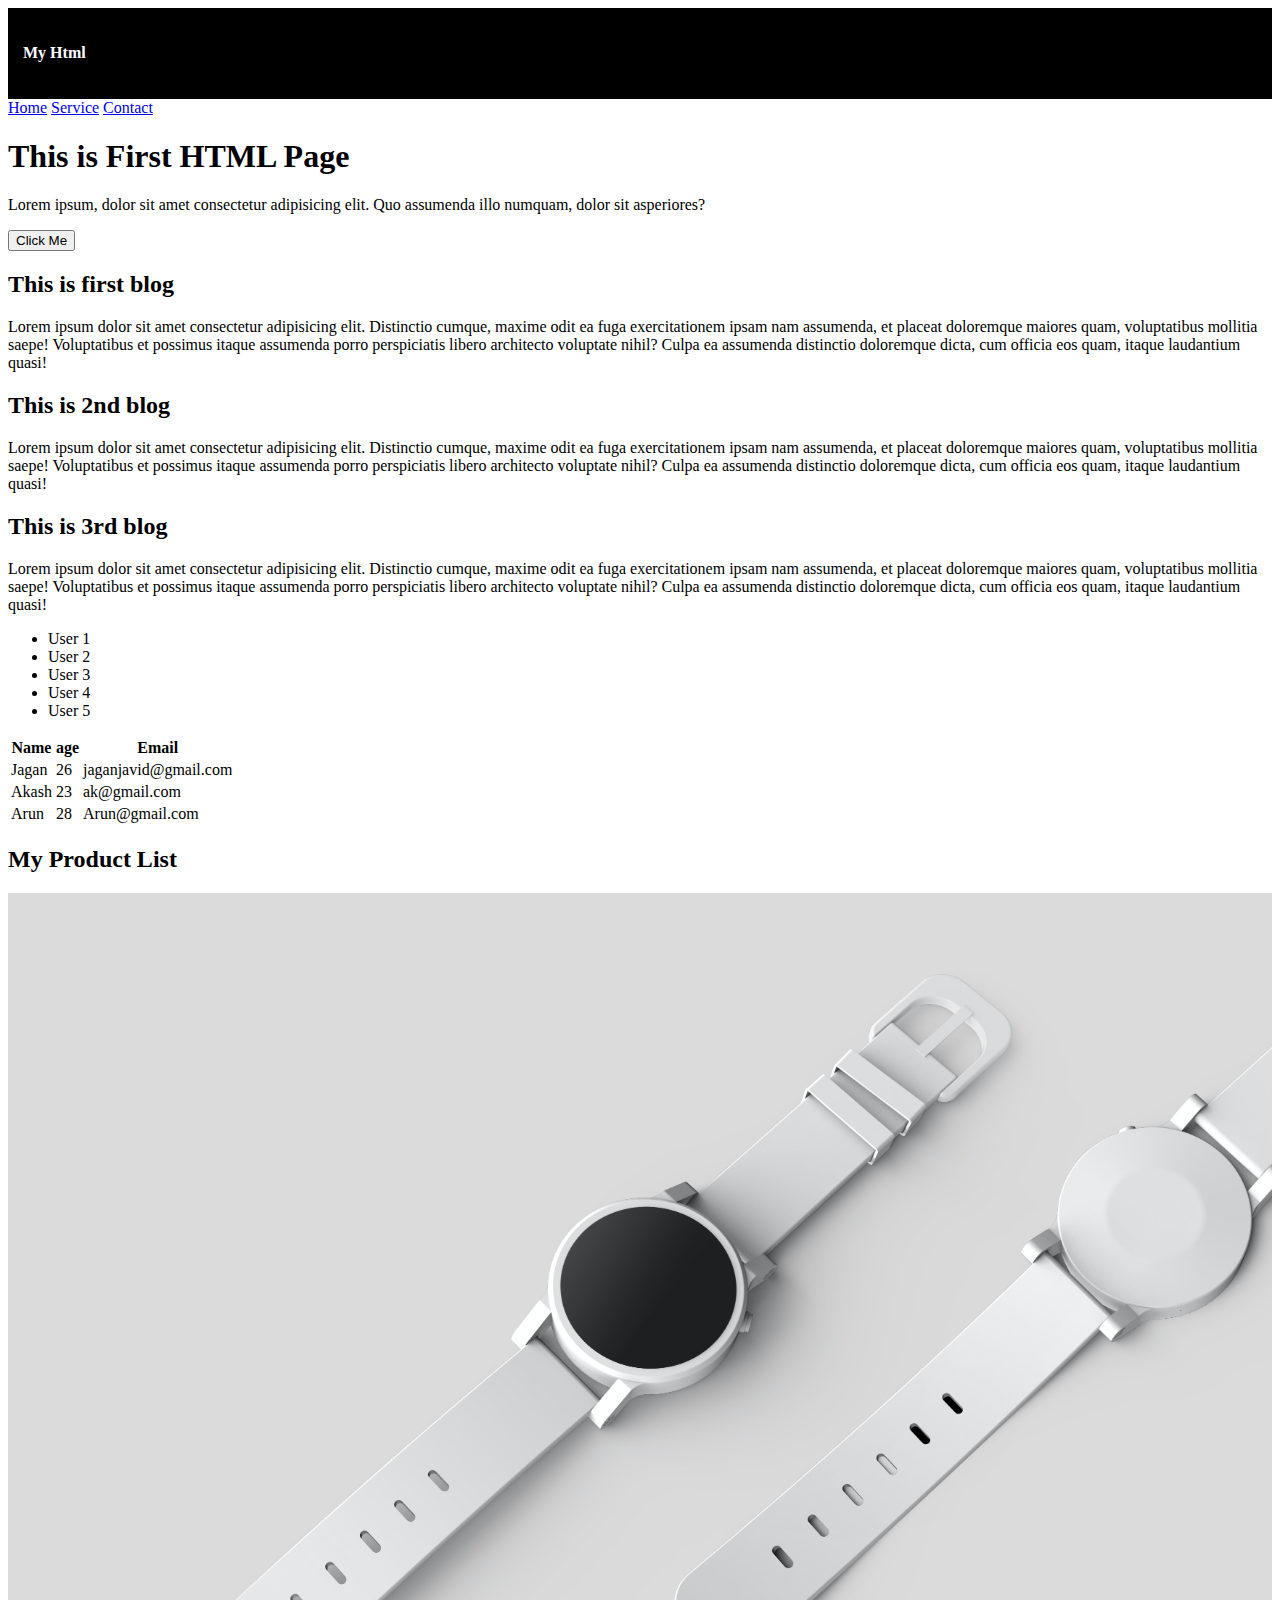
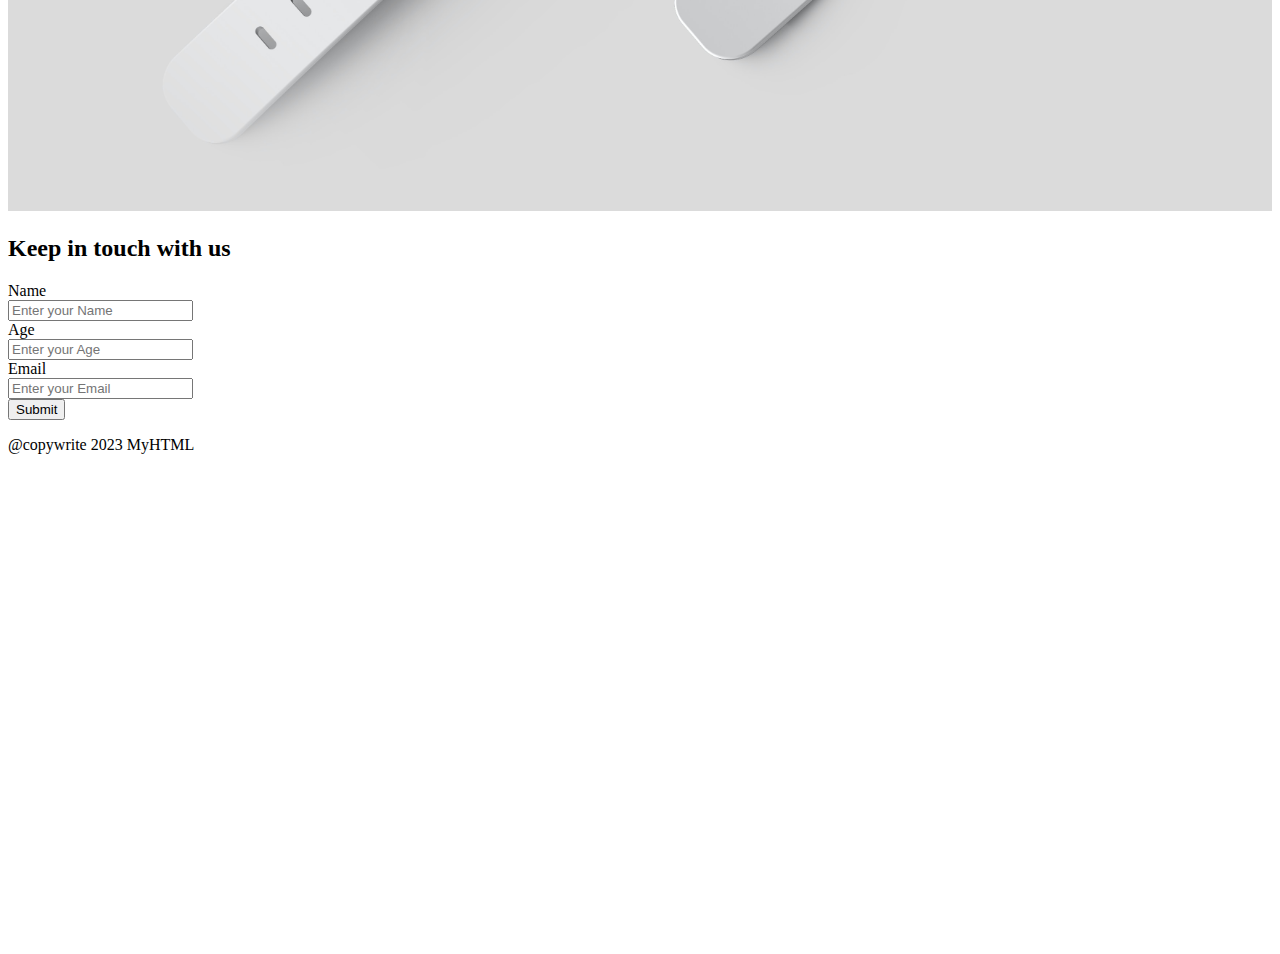
<file: 2-html-website/index.html>
<!DOCTYPE html>
<html lang="en">
<head>
    <meta charset="UTF-8">
    <meta http-equiv="X-UA-Compatible" content="IE=edge">
    <meta name="viewport" content="width=device-width, initial-scale=1.0">
    <title>Welcome to html</title>
</head>
<body>

    <header style="background-color: #000000; color: #ffffff; padding: 15px;">
        <h4>My Html</h4>
    </header>

    <!-- Navigation -->
    <nav> 
        <!-- Anchor -->
        <!-- href - Hyperlink -->
        <a href="./index.html">Home</a>
        <a href="./service.html">Service</a>
        <a href="./contact.html">Contact</a>
    </nav>

    <section class="banner">
        <h1>This is First HTML Page</h1>
        <p>Lorem ipsum, dolor sit amet consectetur adipisicing elit. Quo assumenda illo numquam, dolor sit asperiores?</p>
        <button>Click Me</button>
    </section>

    <section class="blogs">
        <div class="blog-1">
            <h2>This is first blog</h2>
            <p>Lorem ipsum dolor sit amet consectetur adipisicing elit. 
                Distinctio cumque, maxime odit ea fuga exercitationem ipsam
                 nam assumenda, et placeat doloremque maiores quam, voluptatibus mollitia 
                 saepe! Voluptatibus et possimus itaque assumenda porro perspiciatis
                libero architecto voluptate nihil? Culpa ea assumenda distinctio doloremque 
                dicta, cum officia eos quam, itaque laudantium quasi!</p>
        </div>
        <div class="blog-2">
            <h2>This is 2nd blog</h2>
            <p>Lorem ipsum dolor sit amet consectetur adipisicing elit. 
                Distinctio cumque, maxime odit ea fuga exercitationem ipsam
                 nam assumenda, et placeat doloremque maiores quam, voluptatibus mollitia 
                 saepe! Voluptatibus et possimus itaque assumenda porro perspiciatis
                libero architecto voluptate nihil? Culpa ea assumenda distinctio doloremque 
                dicta, cum officia eos quam, itaque laudantium quasi!</p>
        </div>
        <div class="blog-3">
            <h2>This is 3rd blog</h2>
            <p>Lorem ipsum dolor sit amet consectetur adipisicing elit. 
                Distinctio cumque, maxime odit ea fuga exercitationem ipsam
                 nam assumenda, et placeat doloremque maiores quam, voluptatibus mollitia 
                 saepe! Voluptatibus et possimus itaque assumenda porro perspiciatis
                libero architecto voluptate nihil? Culpa ea assumenda distinctio doloremque 
                dicta, cum officia eos quam, itaque laudantium quasi!</p>
        </div>
    </section>

    <section class="user-lists">
        <ul>
            <li>User 1</li>
            <li>User 2</li>
            <li>User 3</li>
            <li>User 4</li>
            <li>User 5</li>
        </ul>
    </section> 
    
    <section class="user-details">
        <table>
            <tr>
                <th>Name</th>
                <th>age</th>
                <th>Email</th>
            </tr>

            <tr>
                <td>Jagan</td>
                <td>26</td>
                <td>jaganjavid@gmail.com</td>
            </tr>
            <tr>
                <td>Akash</td>
                <td>23</td>
                <td>ak@gmail.com</td>
            </tr>
            <tr>
                <td>Arun</td>
                <td>28</td>
                <td>Arun@gmail.com</td>
            </tr>
        </table>
    </section>


    <section class="my-product">
        <h2>My Product List</h2>
        <img width="100%" src="./watch.jpg" alt="watch">
    </section>

    <section class="contact">
        <h2>Keep in touch with us</h2>
        <form>
            <div class="name">
                <div>
                    <label for="name">Name</label>
                </div>
                <input type="text" placeholder="Enter your Name" required>
            </div>
            <div class="age">
                <div>
                    <label for="age">Age</label>
                </div>
                <input type="number" placeholder="Enter your Age" required>
            </div>
            <div class="Email">
                <div>
                    <label for="email">Email</label>
                </div>
                <input type="email" placeholder="Enter your Email" required>
            </div>

            <button type="submit">Submit</button>
        </form>
    </section>

    <footer>
        <p>@copywrite 2023 MyHTML</p>
    </footer>

    <div style="margin-bottom: 500px;"></div>


</body>
</html>
</file>
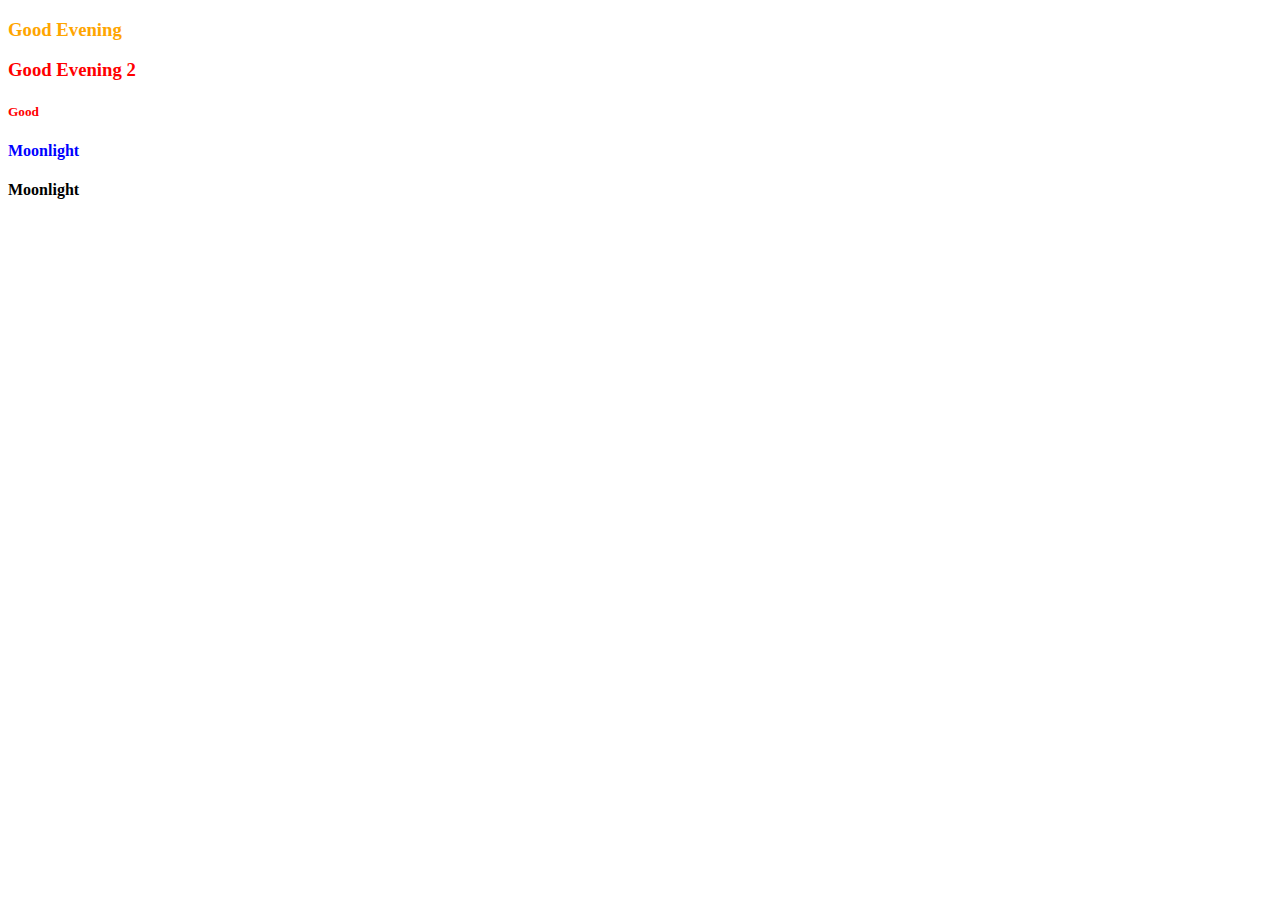
<file: 3-css/index.html>
<!DOCTYPE html>
<html lang="en">
<head>
    <meta charset="UTF-8">
    <meta http-equiv="X-UA-Compatible" content="IE=edge">
    <meta name="viewport" content="width=device-width, initial-scale=1.0">
    <title>This is my CSS</title>

    <link rel="stylesheet" href="./style.css">
    <!-- <style>
       h1{
        color: brown;
       } 
       h2{
        color: green;
       }
    </style> -->
</head>
<body>

    <!-- TAG, CLASS - ., ID - # -->

    <!-- Inline CSS -->

    <!-- <h1 style="color:red">Hello welcome to css</h1> -->
    <!-- <h1>Hello welcome to css</h1> -->


    <!-- Internal Css -->
    <!-- <h2>Hello Sleep Well</h2> -->

    <!-- External CSS *** --> 
    <h3>Good Evening</h3>

    <h3 class="my-heading">Good Evening 2</h3>

    <h5 class="my-heading">Good </h5>

    <h4 id="another-heading">
        Moonlight
    </h4>

    <h4 id="test-heading">
        Moonlight
    </h4>
   
</body>
</html>
</file>
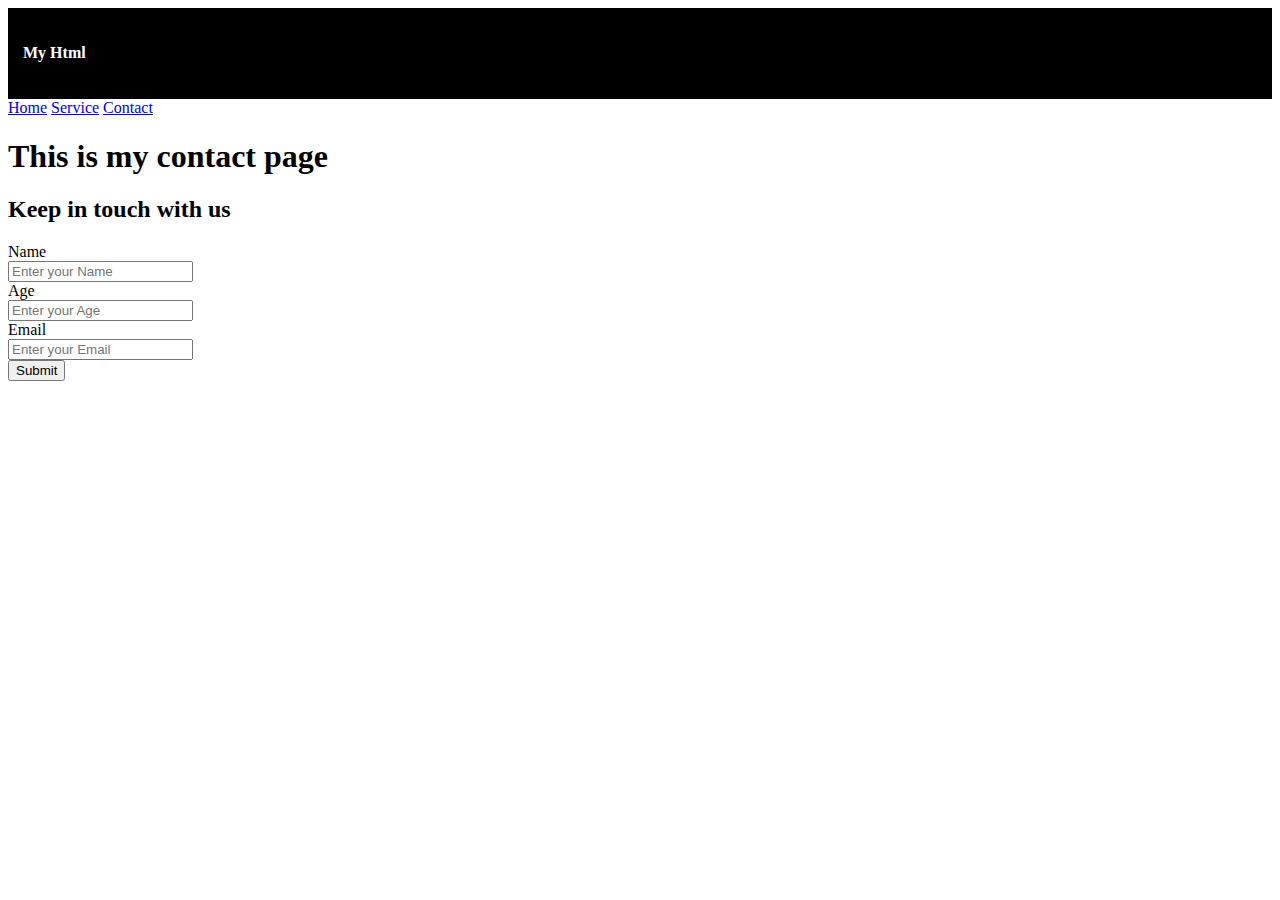
<file: 2-html-website/contact.html>
<!DOCTYPE html>
<html lang="en">
<head>
    <meta charset="UTF-8">
    <meta http-equiv="X-UA-Compatible" content="IE=edge">
    <meta name="viewport" content="width=device-width, initial-scale=1.0">
    <title>Contact page</title>
</head>
<body>
    <header style="background-color: #000000; color: #ffffff; padding: 15px;">
        <h4>My Html</h4>
    </header>

    <nav>
        <a href="./index.html">Home</a>
        <a href="./service.html">Service</a>
        <a href="./contact.html">Contact</a>
    </nav>

    <section class="banner">
        <h1>This is my contact page</h1>
    </section>

    <h2>Keep in touch with us</h2>
    <form>
        <div class="name">
            <div>
                <label for="name">Name</label>
            </div>
            <input type="text" placeholder="Enter your Name" required>
        </div>
        <div class="age">
            <div>
                <label for="age">Age</label>
            </div>
            <input type="number" placeholder="Enter your Age" required>
        </div>
        <div class="Email">
            <div>
                <label for="email">Email</label>
            </div>
            <input type="email" placeholder="Enter your Email" required>
        </div>

        <button type="submit">Submit</button>
    </form>
</section>
</body>
</html>
</file>
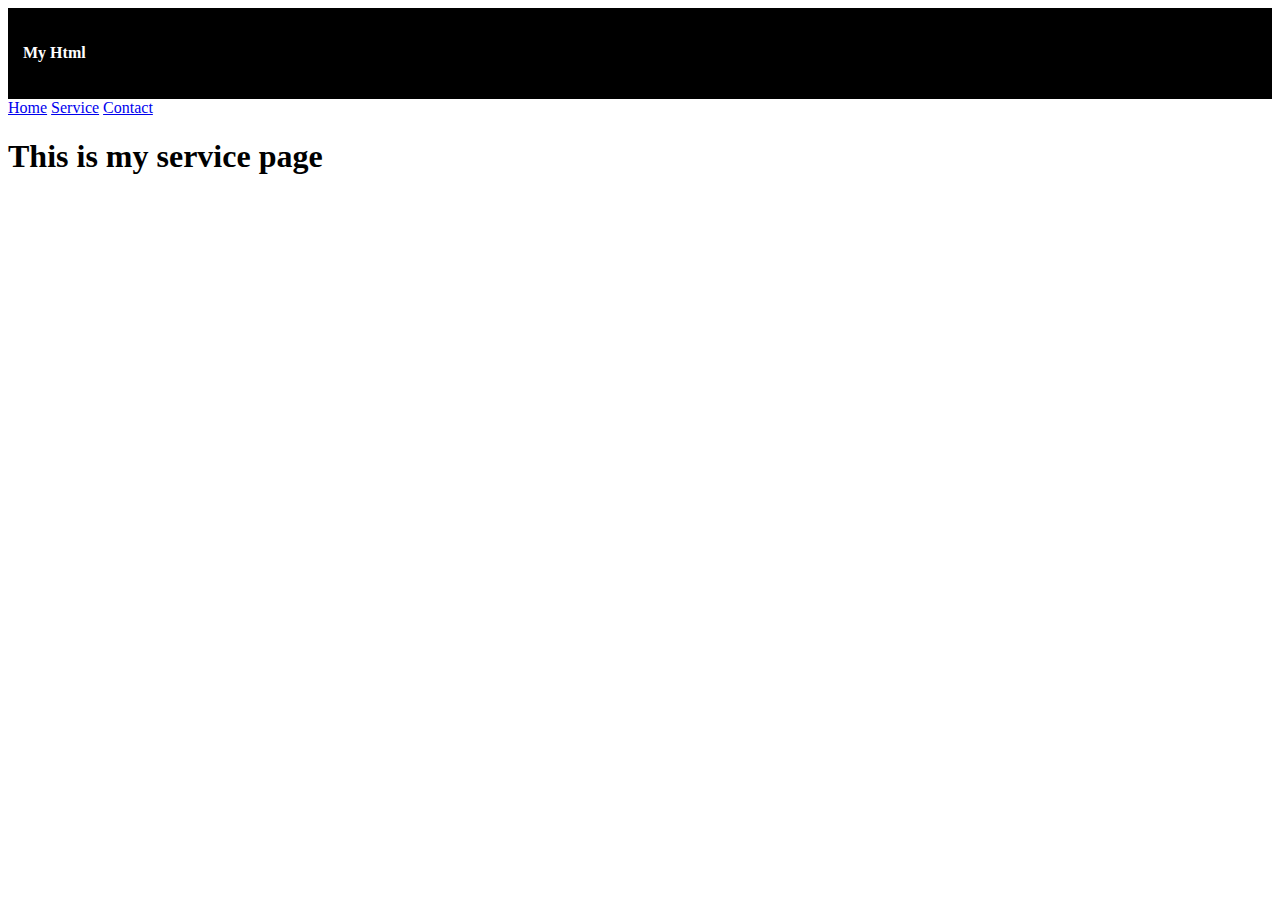
<file: 2-html-website/service.html>
<!DOCTYPE html>
<html lang="en">
<head>
    <meta charset="UTF-8">
    <meta http-equiv="X-UA-Compatible" content="IE=edge">
    <meta name="viewport" content="width=device-width, initial-scale=1.0">
    <title>Service Page</title>
</head>
<body>
    <header style="background-color: #000000; color: #ffffff; padding: 15px;">
        <h4>My Html</h4>
    </header>

    <nav>
        <a href="./index.html">Home</a>
        <a href="./service.html">Service</a>
        <a href="./contact.html">Contact</a>
    </nav>

    <section class="banner">
        <h1>This is my service page</h1>
    </section>
</body>
</html>
</file>
<file: 3-css/style.css>
h3{
    color: orange;
}

.my-heading{
    color: red;
}

#another-heading{
    color: blue;
}
</file>
